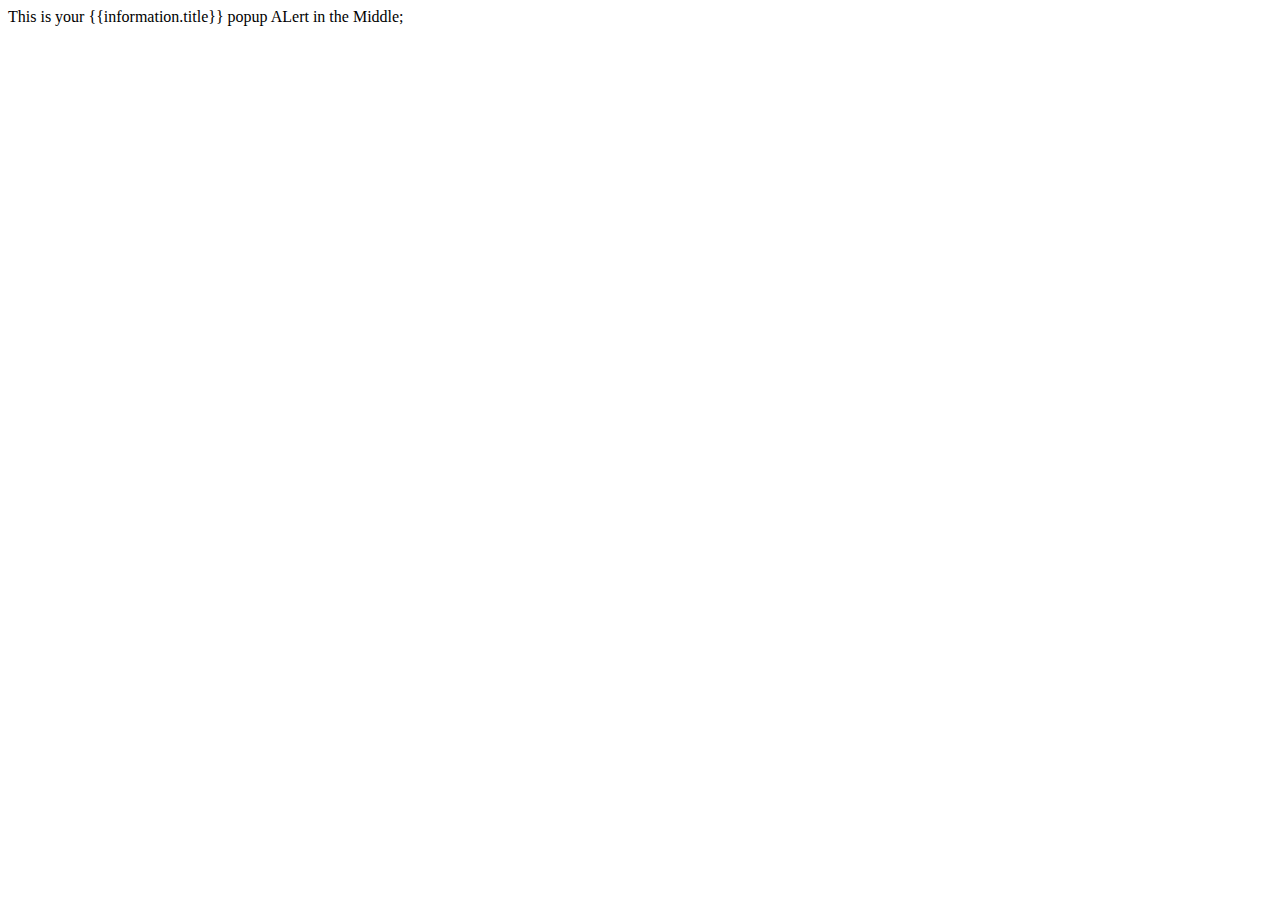
<file: public_html/popalert.html>
<!DOCTYPE html>
<!--/* 
 * To change this license header, choose License Headers in Project Properties.
 * To change this template file, choose Tools | Templates
 * and open the template in the editor.
 * All Codes written by FAtimehin Dare ., 
 * contact on <fatimehindare@gmail.com> and @AmaCodeCode or on +2347061004474
 */-->
<html>
    <head>
        <style>
           
             #menuEventA{              
                position: fixed;
                
                z-index: 90;   
                padding: 10px;
                margin-left: 20%;
                width: 53%;
                height: 200px;
               background-color:white;
                border-bottom-color:  #FFFFFF;
                 -moz-border-radius-bottomright: 20px;
                -moz-border-radius-bottomleft: 20px;

               -webkit-border-bottom-right-radius: 20px;
                -webkit-border-bottom-left-radius: 20px;
               box-shadow: 20px 20px 50px 20px #888888;
            }
      
        </style>
        <title>TODO supply a title</title>
        <meta charset="UTF-8">
        <meta name="viewport" content="width=device-width, initial-scale=1.0">
    </head>
    <body>

        <div  ng-controller="PopCtrl" >
            <div id="houseAudioDetails">
               This is your {{information.title}} popup ALert in the Middle;
            </div>
            
       </div>
        
        
    </body>
</html>
</file>
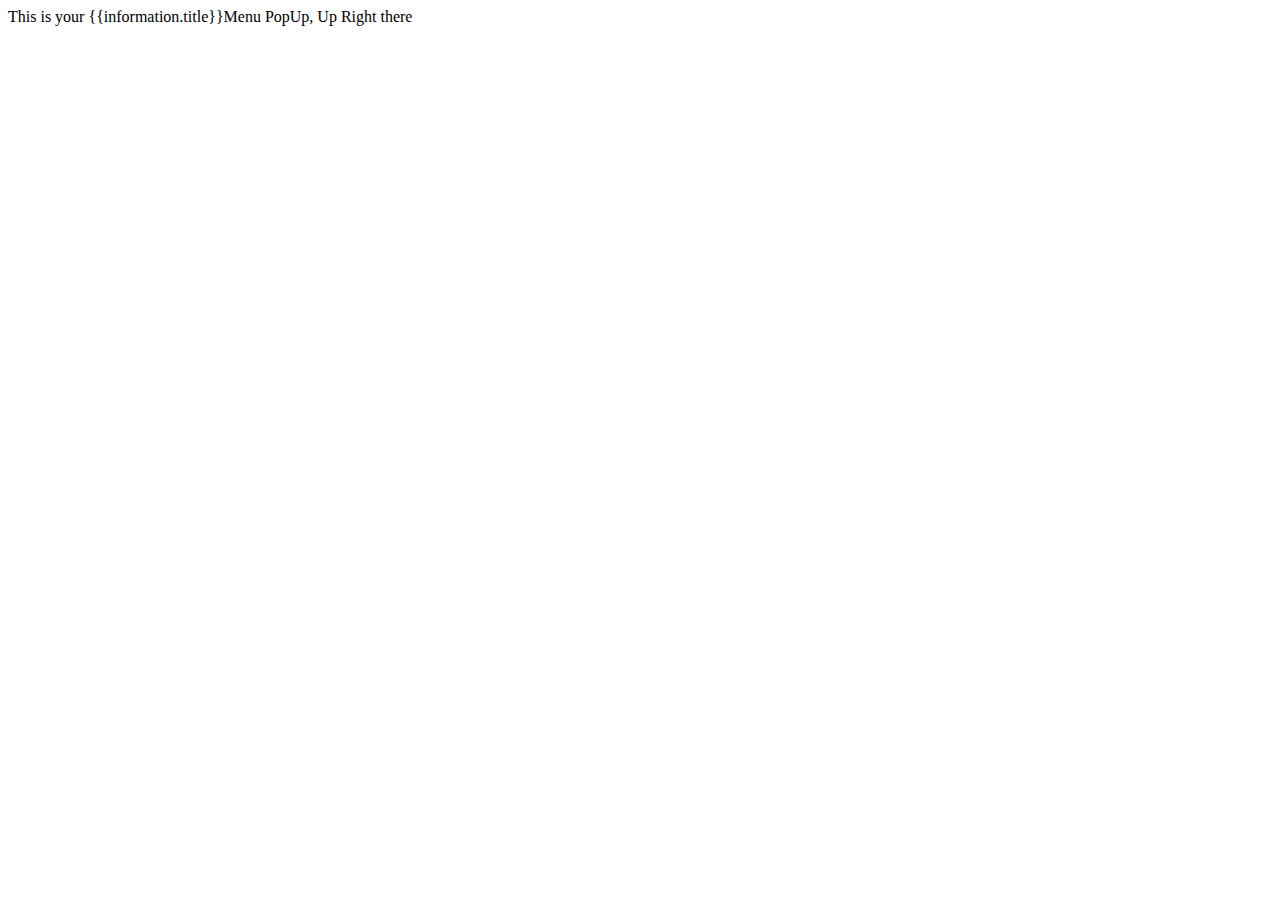
<file: public_html/popmenu.html>
<!DOCTYPE html>
<!--/* 
 * To change this license header, choose License Headers in Project Properties.
 * To change this template file, choose Tools | Templates
 * and open the template in the editor.
 * All Codes written by FAtimehin Dare ., 
 * contact on <fatimehindare@gmail.com> and @AmaCodeCode or on +2347061004474
 */-->
<html>
    <head>
        <style>
           
           
      
        </style>
        <title>TODO supply a title</title>
        <meta charset="UTF-8">
        <meta name="viewport" content="width=device-width, initial-scale=1.0">
    </head>
    <body>

        <div  ng-controller="PopCtrl">
            
            <div id="houseAudioDetails">
               This is your {{information.title}}Menu PopUp, Up Right there
            </div>
            
       </div>
        
        
    </body>
</html>
</file>
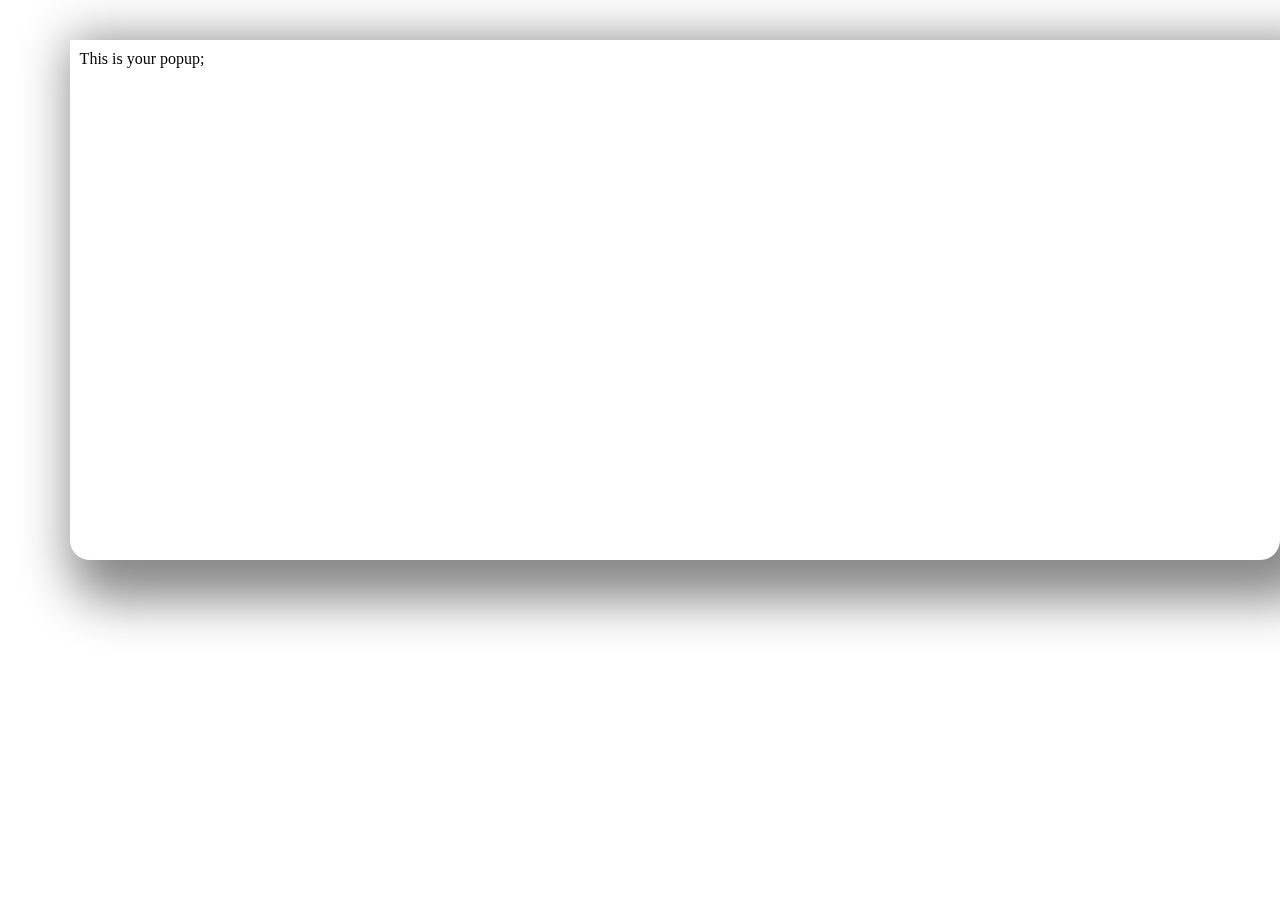
<file: public_html/popsample.html>
<!DOCTYPE html>
<!--/* 
 * To change this license header, choose License Headers in Project Properties.
 * To change this template file, choose Tools | Templates
 * and open the template in the editor.
 * All Codes written by FAtimehin Dare ., 
 * contact on <fatimehindare@gmail.com> and @AmaCodeCode or on +2347061004474
 */-->
<html>
    <head>
        <style>
           
             #menuEvent{              
                position: fixed;
                 top: 0;
                 right: 0;
                z-index: 90;   
                padding: 10px;
                margin-top: 40px;
                width: 93%;
                height: 500px;
               background-color:white;
                border-bottom-color:  #FFFFFF;
                 -moz-border-radius-bottomright: 20px;
                -moz-border-radius-bottomleft: 20px;

               -webkit-border-bottom-right-radius: 20px;
                -webkit-border-bottom-left-radius: 20px;
               box-shadow: 20px 20px 50px 20px #888888;
            }
      
        </style>
        <title>TODO supply a title</title>
        <meta charset="UTF-8">
        <meta name="viewport" content="width=device-width, initial-scale=1.0">
    </head>
    <body>

        <div id="menuEvent" ng-controller="PopCtrl" ng-show="ShowEvent">
           
            <div id="houseAudioDetails">
               This is your popup;
            </div>
            
       </div>
        
        
    </body>
</html>
</file>
